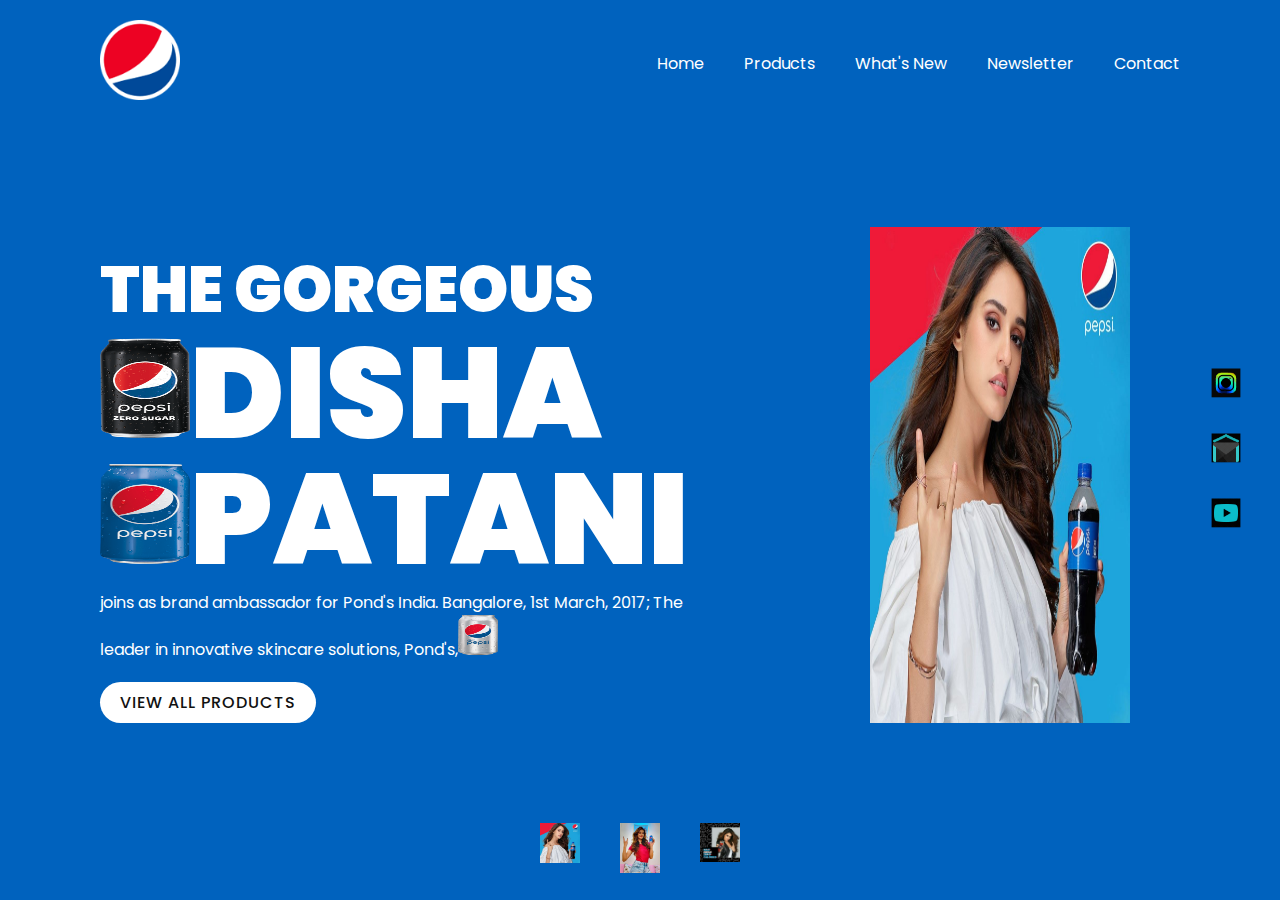
<file: index.html>
<!DOCTYPE html>
<html lang="es">
<head>
    <meta charset="UTF-8">
    <meta name="viewport" content="width=device-width, initial-scale=1.0">
    <title> Pepsi Disha Patani</title>
    <link rel="stylesheet" href="style.css">
</head>
<body>
    <section class="sec">
        <header>
            <a href="#"><img src="img/logo.png" class="logo"></a>
            <div class="toggleMenu" onclick="menuToggle();"></div>
            <ul class="navigation">
                <li><a href="#">Home</a></li>
                <li><a href="pisp/index.html">Products</a></li>
                <li><a href="#">What's New</a></li>
                <li><a href="#">Newsletter</a></li>
                <li><a href="pisp/contract/index.html">Contact</a></li>
            </ul>
        </header>
        <div class="content">
            <div class="textBox">
                <h2>The gorgeous <br><span><img src="img/u.png" height="100px" width="90px">Disha <img src="img/h.png" height="100px" width="90px">Patani</span></h2>
                <p>joins as brand ambassador for Pond's India. Bangalore, 1st March, 2017; The leader in innovative skincare solutions, Pond's,<img src="img/o.png" height="40px" width="40px"></p>
                <a href="#">View All Products</a>
            </div>
            <div class="imgBox">
                <img src="img/pepsi001.png" class="pepsi">
            </div>
        </div>
        <ul class="thumb">
            <li><img src="img/pepsi001.png" onclick="imgSlider('img/pepsi001.png');changeBgColor('#0062be')"></li>
            <li><img src="img/pepsi002.png" onclick="imgSlider('img/pepsi002.png');changeBgColor('#e60c2c')"></li>
            <li><img src="img/pepsi003.png" onclick="imgSlider('img/pepsi003.png');changeBgColor('#1e1e1e')"></li>
        </ul>
        <ul class="sci">
            <li><a href="#"><img src="img/ins.gif"></a></li>
            <li><a href="#"><img src="img/mail.gif"></a></li>
            <li><a href="#"><img src="img/you.gif"></a></li>
        </ul>
    </section>


    <script src="app.js"></script>
</body>
</html>
</file>
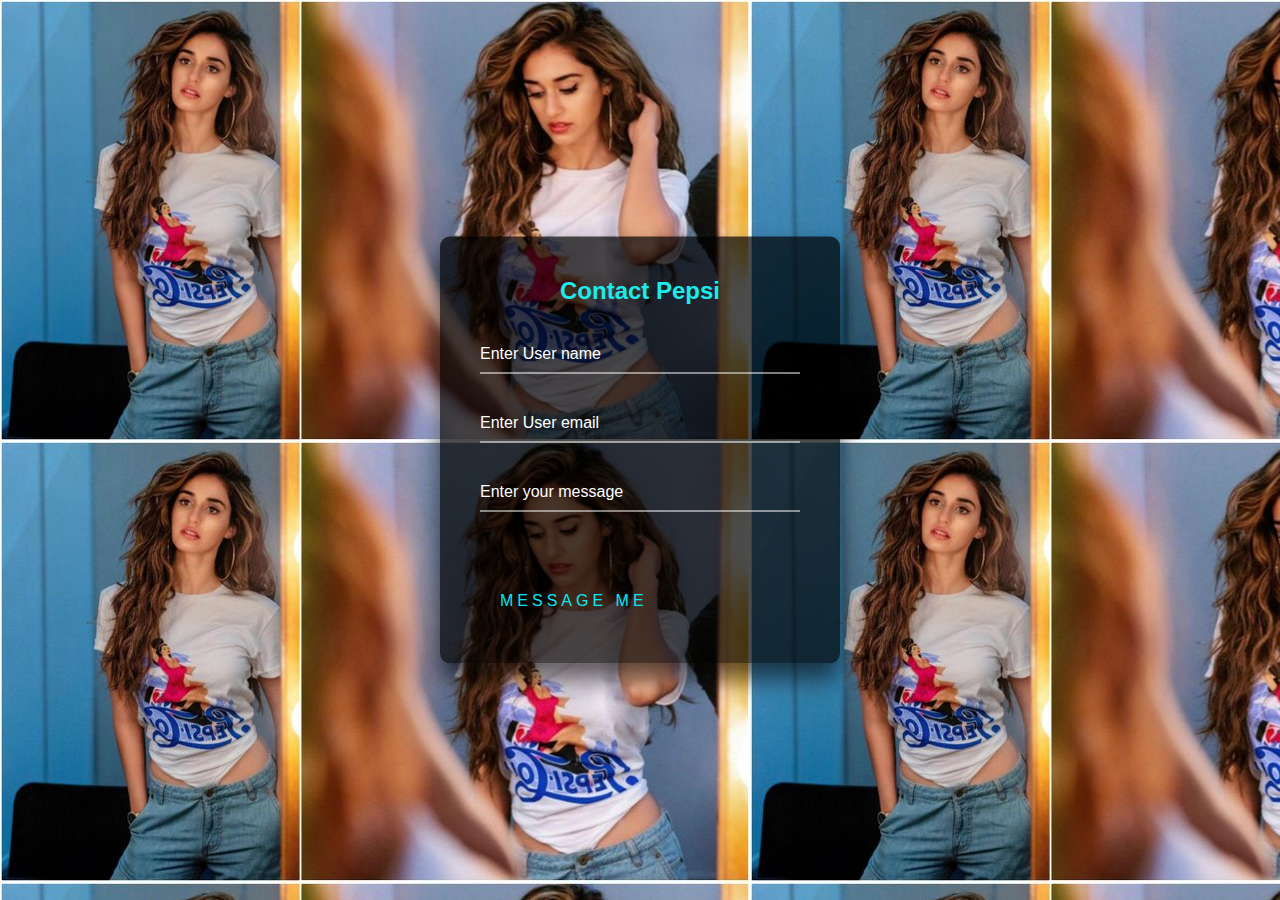
<file: pisp/contract/index.html>
<!DOCTYPE html>
<html lang="en" >
<head>
  <meta charset="UTF-8">
  <title>Gaurav Login</title>
  <link rel="stylesheet" href="./style.css">

</head>
<body>
<!-- partial:index.partial.html -->
<div class="login-box">
  <h2 style="color: rgb(28, 235, 235);"> Contact Pepsi</h2>
  <form>
    <div class="user-box">
      <input type="text" name="" required="">
      <label> Enter User name</label>
    </div>
    <div class="user-box">
      <input type="email" name="" required="">
      <label> Enter User email</label>
    </div>
    <div class="user-box">
      <input type="text" name="" required="">
      <label> Enter your message</label>
    </div>
    
    <a href="#">
      <span></span>
      <span></span>
      <span></span>
      <span></span>
     Message Me
    </a>
  </form>
</div>
<!-- partial -->
  
</body>
</html>
</file>
<file: style.css>
@import url('https://fonts.googleapis.com/css2?family=Poppins:ital,wght@0,200;0,300;0,400;0,500;0,600;0,700;0,800;1,200;1,300;1,400;1,500;1,600;1,700;1,800&display=swap');

*{
    margin: 0;
    padding: 0;
    box-sizing: border-box;
    font-family: 'Poppins', sans-serif;
}
section{
    position: relative;
    width: 100%;
    min-height: 100vh;
    padding: 100px;
    display: flex;
    justify-content: space-between;
    align-items: center;
    background: #0062be;
    transition: 0.5s;
}
header{
    position: absolute;
    top: 0;
    left: 0;
    width: 100%;
    padding: 20px 100px;
    display: flex;
    justify-content: space-between;
    align-items: center;
}
header .logo{
    position: relative;
    max-width: 80px;
}
header ul{
    position: relative;
    display: flex;
}
header ul li{
    list-style: none;
}
header ul li a{
    display: inline-block;
    color: #fff;
    font-weight: 400;
    margin-left: 40px;
    text-decoration: none;
}
.content{
    position: relative;
    width: 100%;
    display: flex;
    justify-content: space-between;
    justify-items: center;
}
.content .textBox{
    position: relative;
    max-width: 600px;
    margin-top: 6%;
}
.content .textBox h2{
    color: #fff;
    font-size: 4em;
    line-height: 1.5em;
    font-weight: 900;
    text-transform: uppercase;
}
.content .textBox h2 span{
    font-size: 2em;
}
.content .textBox p{
    color: #fff;
}
.content .textBox a{
    display: inline-block;
    margin-top: 20px;
    padding: 8px 20px;
    background: #fff;
    color: #111;
    border-radius: 40px;
    font-weight: 500;
    letter-spacing: 1px;
    text-decoration: none;
    text-transform: uppercase;
}
.content .imgBox{
    width: 600px;
    display: flex;
    padding-right: 50px;
    margin-top: 50px;
    justify-content: flex-end;
}
.content .imgBox img{
    max-width: 260px;
}
.thumb{
    position: absolute;
    left: 50%;
    bottom: 20px;
    transform: translateX(-50%);
    display: flex;
}
.thumb li{
    list-style: none;
    display: inline-block;
    margin: 0 20px;
    cursor: pointer;
    transition: 0.5s;
}
/* Movimiento */
.thumb li:hover{
    transform: translateY(-15px);
}
.thumb li img{
    max-width: 40px;
}
.sci{
    position: absolute;
    top: 50%;
    right: 30px;
    transform: translateY(-50%);
    display: flex;
    justify-content: center;
    align-items: center;
    flex-direction: column;
}
.sci li{
    list-style: none;
}
.sci li a{
    display: inline-block;
    filter: invert(1);
    margin: 5px 0;
    transform: scale(0.6);
}

/* Responsive */
@media(max-width: 991px){
    section{
        padding: 40px;
        padding-bottom: 150px; /* 120px */
    }
    header{
        padding: 20px 40px;
    }
    header .logo{
        position: relative;
        max-width: 60px;
    }
    /* Menu Responsive */
    header ul{
        position: fixed;
        top: 0;
        left: 0;
        width: 100%;
        height: 100%;
        background: #fff;
        z-index: 1;
        flex-direction: column;
        align-items: center;
        justify-content: center;
        transition: 0.2s;
        visibility: hidden;
        opacity: 0;
    }
    header ul.active{ /* Para que aparezca el menu */
        visibility: visible;
        opacity: 1;
    }
    header ul li a{
        display: inline-block;
        color: #111;
        font-weight: 400;
        margin-left: 0;
        text-decoration: none;
        font-size: 2em;
        margin: 10px 0;
    }
    header ul li a:hover{
        color: #ed0023;
    }
    .toggleMenu{
        position: relative;
        width: 40px;
        height: 40px;
        background: url(img/menu.png);
        background-position: center;
        background-size: 30px;
        background-repeat: no-repeat;
        z-index: 2;
        cursor: pointer;
    }
    .toggleMenu.active{
        background: url(img/close.png);
        background-position: center;
        background-size: 25px;
        background-repeat: no-repeat;
        filter: invert(1); /* Para que aparezca la 'x' */
    }
    /* fin del menu */
    .content{
        flex-direction: column;
        margin-top: 80px;
    }
    .content .textBox{
        position: relative;
        max-width: 100%;
        padding-right: 20px;
    }
    .content .textBox h2{
        font-size: 3em;
    }
    .content .textBox a{
        font-size: 14px;
        padding: 8px 15px;
    }
    .content .imgBox{
        width: 100%;
        display: flex;
        padding-right: 0;
        margin-top: 50px;
        justify-content: center;
    }
    .content .imgBox img{
        max-width: 150px;
    }
    .thumb li img{
        max-width: 37px; /* 30px */
    }
    .sci{
        right: 0;
        width: 50px;
        background: rgba(0,0,0,0.2);
    }
}
</file>
<file: pisp/contract/style.css>
html {
  height: 100%;
}
body {
  margin:0;
  padding:0;
  font-family: sans-serif;
  background-image: url(o.png);
}

.login-box {
  position: absolute;
  top: 50%;
  left: 50%;
  width: 400px;
  padding: 40px;
  transform: translate(-50%, -50%);
  background: rgba(0,0,0,.7);
  box-sizing: border-box;
  box-shadow: 0 15px 25px rgba(0,0,0,.6);
  border-radius: 10px;
}

.login-box h2 {
  margin: 0 0 30px;
  padding: 0;
  color: #fff;
  text-align: center;
}

.login-box .user-box {
  position: relative;
}

.login-box .user-box input {
  width: 100%;
  padding: 10px 0;
  font-size: 16px;
  color: #fff;
  margin-bottom: 30px;
  border: none;
  border-bottom: 1px solid #fff;
  outline: none;
  background: transparent;
}
.login-box .user-box label {
  position: absolute;
  top:0;
  left: 0;
  padding: 10px 0;
  font-size: 16px;
  color: #fff;
  pointer-events: none;
  transition: .5s;
}

.login-box .user-box input:focus ~ label,
.login-box .user-box input:valid ~ label {
  top: -20px;
  left: 0;
  color: #03e9f4;
  font-size: 12px;
}

.login-box form a {
  position: relative;
  display: inline-block;
  padding: 10px 20px;
  color: #03e9f4;
  font-size: 16px;
  text-decoration: none;
  text-transform: uppercase;
  overflow: hidden;
  transition: .5s;
  margin-top: 40px;
  letter-spacing: 4px
}

.login-box a:hover {
  background: #03e9f4;
  color: #ffffff;
  border-radius: 5px;
  box-shadow: 0 0 5px #b37018,
              0 0 25px #03e9f4,
              0 0 50px #03e9f4,
              0 0 100px #03e9f4;
}

.login-box a span {
  position: absolute;
  display: block;
}

.login-box a span:nth-child(1) {
  top: 0;
  left: -100%;
  width: 100%;
  height: 2px;
  background: linear-gradient(90deg, transparent, #03e9f4);
  animation: btn-anim1 1s linear infinite;
}

@keyframes btn-anim1 {
  0% {
    left: -100%;
  }
  50%,100% {
    left: 100%;
  }
}

.login-box a span:nth-child(2) {
  top: -100%;
  right: 0;
  width: 2px;
  height: 100%;
  background: linear-gradient(180deg, transparent, #03e9f4);
  animation: btn-anim2 1s linear infinite;
  animation-delay: .25s
}

@keyframes btn-anim2 {
  0% {
    top: -100%;
  }
  50%,100% {
    top: 100%;
  }
}

.login-box a span:nth-child(3) {
  bottom: 0;
  right: -100%;
  width: 100%;
  height: 2px;
  background: linear-gradient(270deg, transparent, #03e9f4);
  animation: btn-anim3 1s linear infinite;
  animation-delay: .5s
}

@keyframes btn-anim3 {
  0% {
    right: -100%;
  }
  50%,100% {
    right: 100%;
  }
}

.login-box a span:nth-child(4) {
  bottom: -100%;
  left: 0;
  width: 2px;
  height: 100%;
  background: linear-gradient(360deg, transparent, #03e9f4);
  animation: btn-anim4 1s linear infinite;
  animation-delay: .75s
}

@keyframes btn-anim4 {
  0% {
    bottom: -100%;
  }
  50%,100% {
    bottom: 100%;
  }
}
</file>
